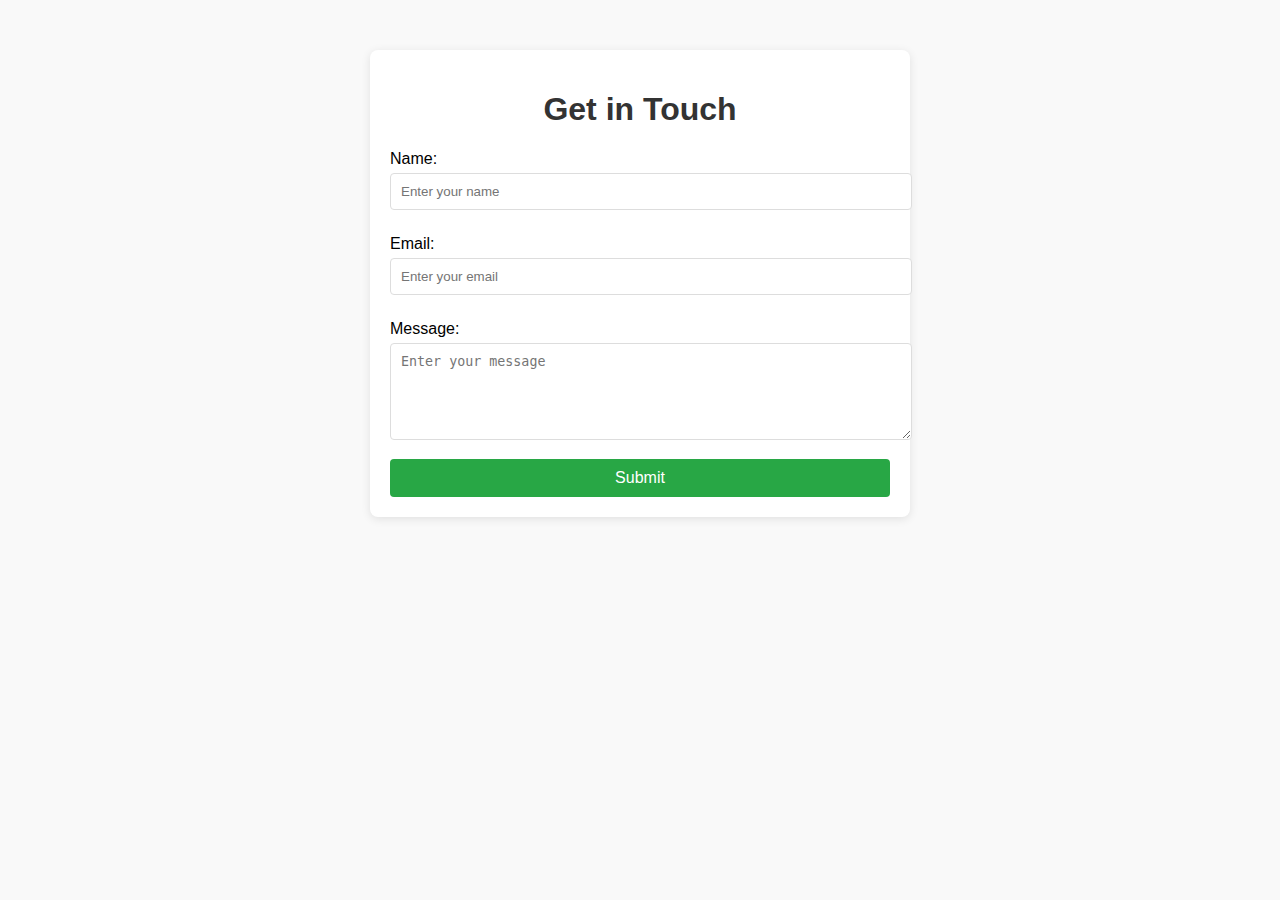
<file: get_touch.html>
<!DOCTYPE html>
<html lang="en">
<head>
  <meta charset="UTF-8">
  <meta name="viewport" content="width=device-width, initial-scale=1.0">
  <title>Contact </title>
  <style>
    body {
      font-family: Arial, sans-serif;
      margin: 0;
      padding: 0;
      background-color: #f9f9f9;
    }

    .contact-container {
      max-width: 500px;
      margin: 50px auto;
      background: #fff;
      padding: 20px;
      border-radius: 8px;
      box-shadow: 0 2px 10px rgba(0, 0, 0, 0.1);
    }

    h1 {
      text-align: center;
      color: #333;
    }

    label {
      font-size: 16px;
      margin-top: 10px;
      display: block;
    }

    input, textarea {
      width: 100%;
      padding: 10px;
      margin-top: 5px;
      margin-bottom: 15px;
      border: 1px solid #ddd;
      border-radius: 4px;
    }

    button {
      width: 100%;
      padding: 10px;
      background-color: #28a745;
      color: #fff;
      border: none;
      border-radius: 4px;
      cursor: pointer;
      font-size: 16px;
    }

    button:hover {
      background-color: #218838;
    }
  </style>
</head>
<body>
  <div class="contact-container">
    <h1>Get in Touch</h1>
    <form id="contactForm">
      <label for="name">Name:</label>
      <input type="text" id="name" name="name" placeholder="Enter your name" required>

      <label for="email">Email:</label>
      <input type="email" id="email" name="email" placeholder="Enter your email" required>

      <label for="message">Message:</label>
      <textarea id="message" name="message" rows="5" placeholder="Enter your message" required></textarea>

      <button type="submit">Submit</button>
    </form>
  </div>

  <script>
    document.getElementById('contactForm').addEventListener('submit', function (event) {
      event.preventDefault();

      // Get form values
      const name = document.getElementById('name').value.trim();
      const email = document.getElementById('email').value.trim();
      const message = document.getElementById('message').value.trim();

      if (name && email && message) {
        // Create mailto link
        const mailtoLink = `mailto:your-kuntalbej274@gmail.com?subject=Contact Form Submission&body=Name: ${encodeURIComponent(name)}%0AEmail: ${encodeURIComponent(email)}%0AMessage: ${encodeURIComponent(message)}`;

        // Open mailto link
        window.location.href = mailtoLink;

        // Reset form
        this.reset();
      } else {
        alert('Please fill in all fields.');
      }
    });
  </script>
</body>
</html>
</file>
